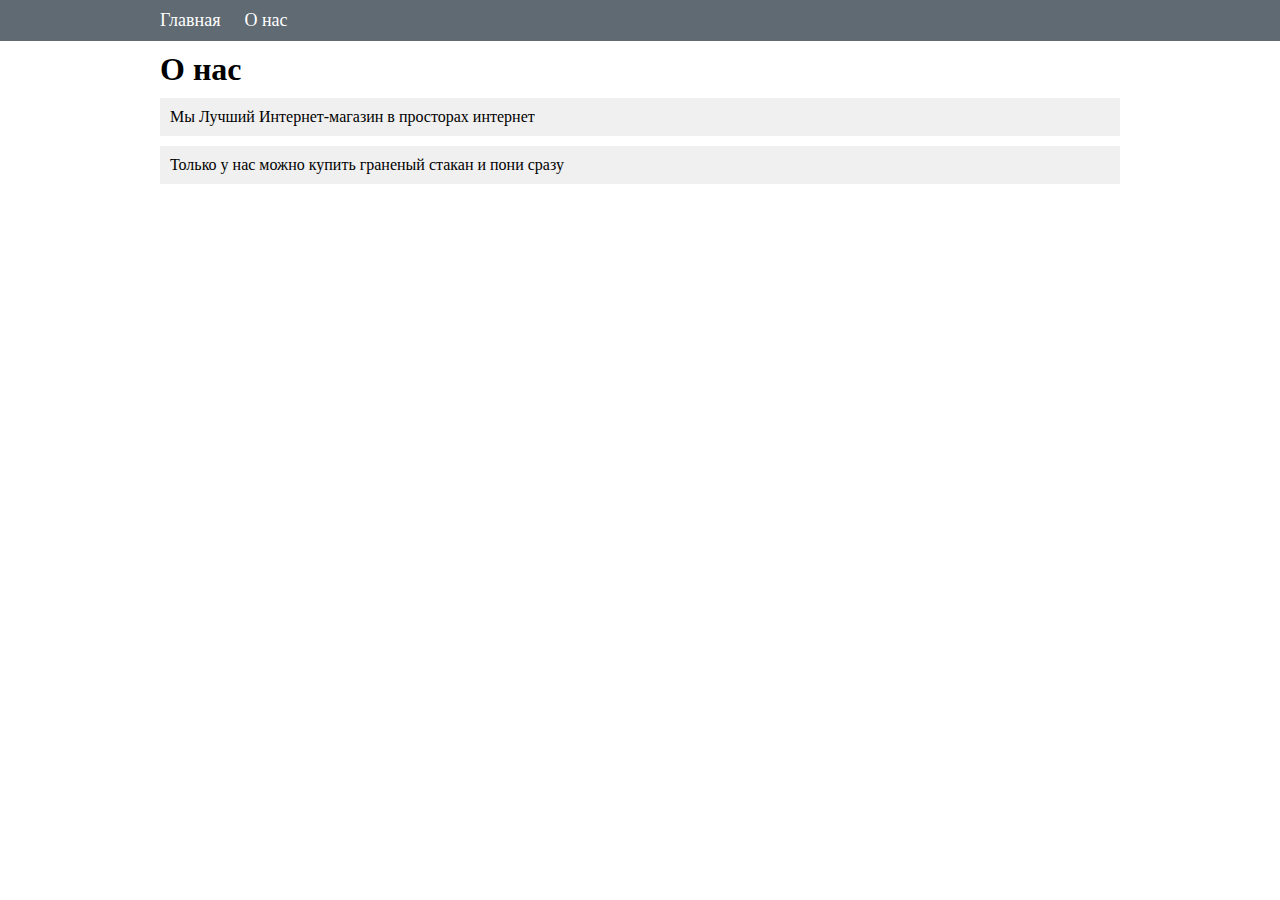
<file: Lesson11/integration/about.html>
<!DOCTYPE html>
<html lang="ru">
<head>
    <meta charset="UTF-8">
    <title>Магазин</title>
    <link rel="stylesheet" href="style.css">
</head>
<body>
    <div class="menu">
        <div class="container">
            <ul>
                <li><a href="index.html">Главная</a></li>
                <li><a href="about.html">О нас</a></li>
            </ul>
        </div>
    </div>
    <div class="container">
        <h1>О нас</h1>
        <p>Мы Лучший Интернет-магазин в просторах интернет</p>
        <p>Только у нас можно купить граненый стакан и пони сразу</p>
    </div>
</body>
</html>
</file>
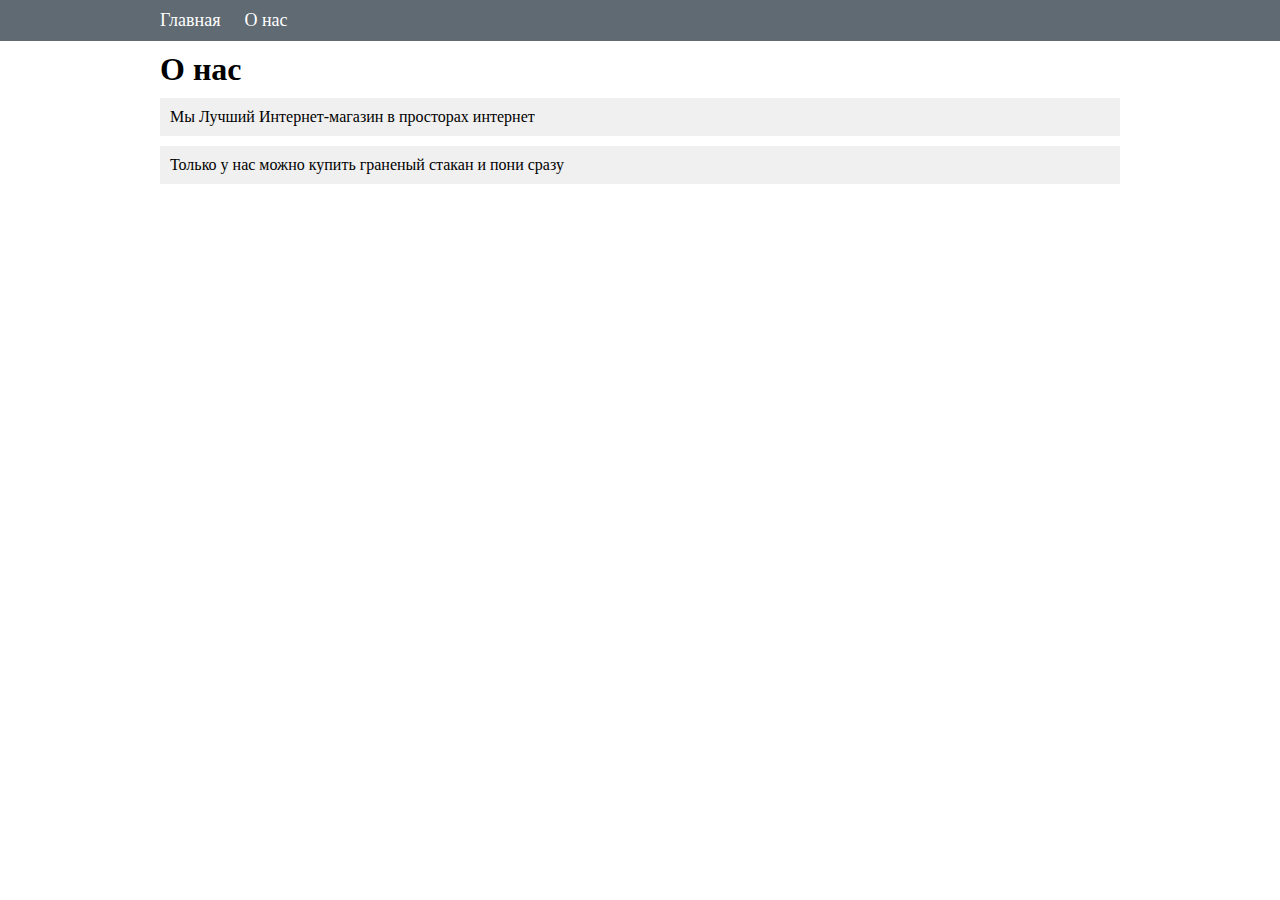
<file: Lesson11/integration/about/about.html>
<!DOCTYPE html>
<html lang="ru">
<head>
    <meta charset="UTF-8">
    <title>Магазин</title>
    <link rel="stylesheet" href="../style.css">
</head>
<body>
    <div class="menu">
        <div class="container">
            <ul>
                <li><a href="../index.php">Главная</a></li>
                <li><a href="about.html">О нас</a></li>
            </ul>
        </div>
    </div>
    <div class="container">
        <h1>О нас</h1>
        <p>Мы Лучший Интернет-магазин в просторах интернет</p>
        <p>Только у нас можно купить граненый стакан и пони сразу</p>
    </div>
</body>
</html>
</file>
<file: Lesson11/integration/style.css>
* {
    margin: 0;
    padding: 0;
}

.container {
    width: 980px;
    margin: auto;
}

.container > p {
    margin: 10px;
    padding: 10px;
    background-color: #f0f0f0;
}

p.success {
    color: darkgreen;
    background-color: lightgreen;
    font-weight: bold;
    border-radius: 10px;
}
p.error {
    color: darkred;
    background-color: lightpink;
    font-weight: bold;
    border-radius: 10px;
}

h1 {
    margin-top: 10px;
    padding: 0 10px;
}

.menu {
    background: #5f6a72;
}

.menu ul {
    list-style: none;
}

.menu li {
    display: inline-block;
}

.menu li a {
    font-size: 18px;
    padding: 10px;
    display: inline-block;
    height: 100%;
    color: #fff;
    text-decoration: none;
}

.menu li a:hover {
    background: gray;
}

.items {
    margin: 20px 0;
}

figure {
    background: #f0f0f0;
    padding: 10px;
    display: block;
    width: 280px;
    float: left;
    margin: 0 10px;
    text-align: center;
}

figcaption {
    font-size: 18px;
    font-weight: bold;
}
figure img {
    width: 225px;
    max-height: 225px;
}

input {
    padding: 5px;
    font-size: 18px;
}
label {
    font-weight: bold;
}

.btn {
    color: #fff;
    text-decoration: none;
    background-color: forestgreen;
    padding: 10px;
    margin: 10px;
    display: block;
    border: 0;
}

.btn:hover {
    background-color: darkslategrey;
}
</file>
